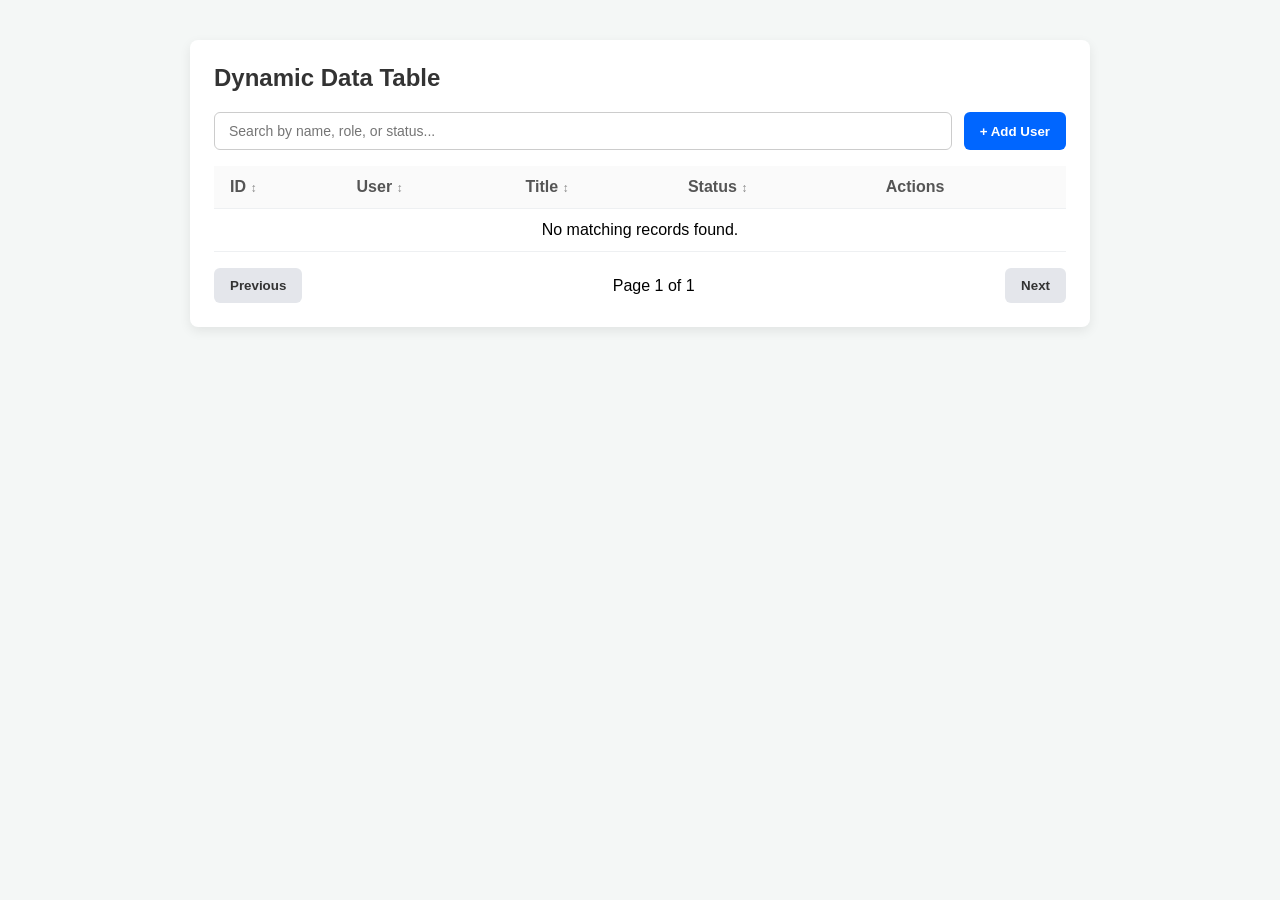
<file: index.html>
<!DOCTYPE html>
<html lang="en">

<head>
    <meta charset="UTF-8">
    <meta name="viewport" content="width=device-width, initial-scale=1.0">
    <title>Dynamic Data Table</title>
    <link rel="stylesheet" href="style.css">
</head>

<body>

    <div class="table-container">
        <h2>Dynamic Data Table</h2>

        <!-- Controls Header -->
        <div class="table-controls">
            <input type="text" id="searchInput" placeholder="Search by name, role, or status...">
            <button id="openModalBtn" class="btn primary">+ Add User</button>
        </div>

        <!-- Main Table -->
       <table id="dataTable">
  <thead>
    <tr>
      <th data-column="id">ID <span class="sort-icon">↕</span></th>
      <th data-column="userId">User <span class="sort-icon">↕</span></th>
      <th data-column="title">Title <span class="sort-icon">↕</span></th>
      <th data-column="completed">Status <span class="sort-icon">↕</span></th>
      <th>Actions</th>
    </tr>
  </thead>
  <tbody id="tableBody"></tbody>
</table>

        <!-- Pagination Controls -->
        <div class="pagination-controls">
            <button id="prevBtn" class="btn secondary">Previous</button>
            <span id="pageInfo">Page 1 of 1</span>
            <button id="nextBtn" class="btn secondary">Next</button>
        </div>
    </div>

    <!-- Add Row Modal -->
    <div id="userModal" class="modal">
        <div class="modal-content">
            <h3>Add New Record</h3>
            <form id="addUserForm">
                <div class="form-group">
                    <label for="userName">Name</label>
                    <input type="text" id="userName" required>
                </div>
                <div class="form-group">
                    <label for="userRole">Role</label>
                    <input type="text" id="userRole" required>
                </div>
                <div class="form-group">
                    <label for="userStatus">Status</label>
                    <select id="userStatus">
                        <option value="Active">Active</option>
                        <option value="Inactive">Inactive</option>
                        <option value="Pending">Pending</option>
                    </select>
                </div>
                <div class="modal-actions">
                    <button type="button" id="closeModalBtn" class="btn secondary">Cancel</button>
                    <button type="submit" class="btn primary">Save</button>
                </div>
            </form>
        </div>
    </div>

    <script src="index.js"></script>
</body>

</html>
</file>
<file: style.css>
* {
  box-sizing: border-box;
  font-family: 'Segoe UI', Tahoma, Geneva, Verdana, sans-serif;
  margin: 0;
  padding: 0;
}

body {
  background-color: #f4f7f6;
  padding: 40px 20px;
  display: flex;
  justify-content: center;
}

.table-container {
  background: #ffffff;
  padding: 24px;
  border-radius: 8px;
  box-shadow: 0 4px 12px rgba(0, 0, 0, 0.08);
  width: 100%;
  max-width: 900px;
}

h2 {
  margin-bottom: 20px;
  color: #333;
}

/* Controls Header */
.table-controls {
  display: flex;
  justify-content: space-between;
  margin-bottom: 16px;
  gap: 12px;
}

#searchInput {
  flex: 1;
  padding: 10px 14px;
  border: 1px solid #ccc;
  border-radius: 6px;
  font-size: 14px;
}

/* Buttons */
.btn {
  padding: 10px 16px;
  border: none;
  border-radius: 6px;
  cursor: pointer;
  font-weight: 600;
  transition: background 0.2s;
}

.btn.primary {
  background-color: #0066ff;
  color: #fff;
}

.btn.primary:hover {
  background-color: #0052cc;
}

.btn.secondary {
  background-color: #e4e6eb;
  color: #333;
}

.btn.secondary:hover {
  background-color: #d8dadf;
}

.btn.danger {
  background-color: #ff4d4f;
  color: #fff;
  padding: 6px 12px;
  font-size: 12px;
}

.btn.danger:hover {
  background-color: #d9363e;
}

/* Table Styling */
table {
  width: 100%;
  border-collapse: collapse;
  margin-bottom: 16px;
}

th, td {
  padding: 12px 16px;
  text-align: left;
  border-bottom: 1px solid #eef0f2;
}

th {
  background-color: #fafafa;
  color: #555;
  font-weight: 600;
  cursor: pointer;
  user-select: none;
}

th:hover {
  background-color: #f0f0f0;
}

.sort-icon {
  font-size: 12px;
  color: #888;
}

/* Status Badges */
.status-badge {
  padding: 4px 8px;
  border-radius: 12px;
  font-size: 12px;
  font-weight: 600;
}

.status-badge.active { background: #e6f4ea; color: #137333; }
.status-badge.inactive { background: #fce8e6; color: #c5221f; }
.status-badge.pending { background: #fef7e0; color: #b06000; }

/* Pagination */
.pagination-controls {
  display: flex;
  justify-content: space-between;
  align-items: center;
}

/* Modal Styling */
.modal {
  display: none;
  position: fixed;
  top: 0; left: 0;
  width: 100%; height: 100%;
  background: rgba(0, 0, 0, 0.4);
  justify-content: center;
  align-items: center;
}

.modal.active {
  display: flex;
}

.modal-content {
  background: #fff;
  padding: 24px;
  border-radius: 8px;
  width: 100%;
  max-width: 400px;
}

.form-group {
  margin-bottom: 16px;
}

.form-group label {
  display: block;
  margin-bottom: 6px;
  font-size: 14px;
  color: #555;
}

.form-group input, .form-group select {
  width: 100%;
  padding: 8px 12px;
  border: 1px solid #ccc;
  border-radius: 6px;
}

.modal-actions {
  display: flex;
  justify-content: flex-end;
  gap: 8px;
  margin-top: 20px;
}
</file>
